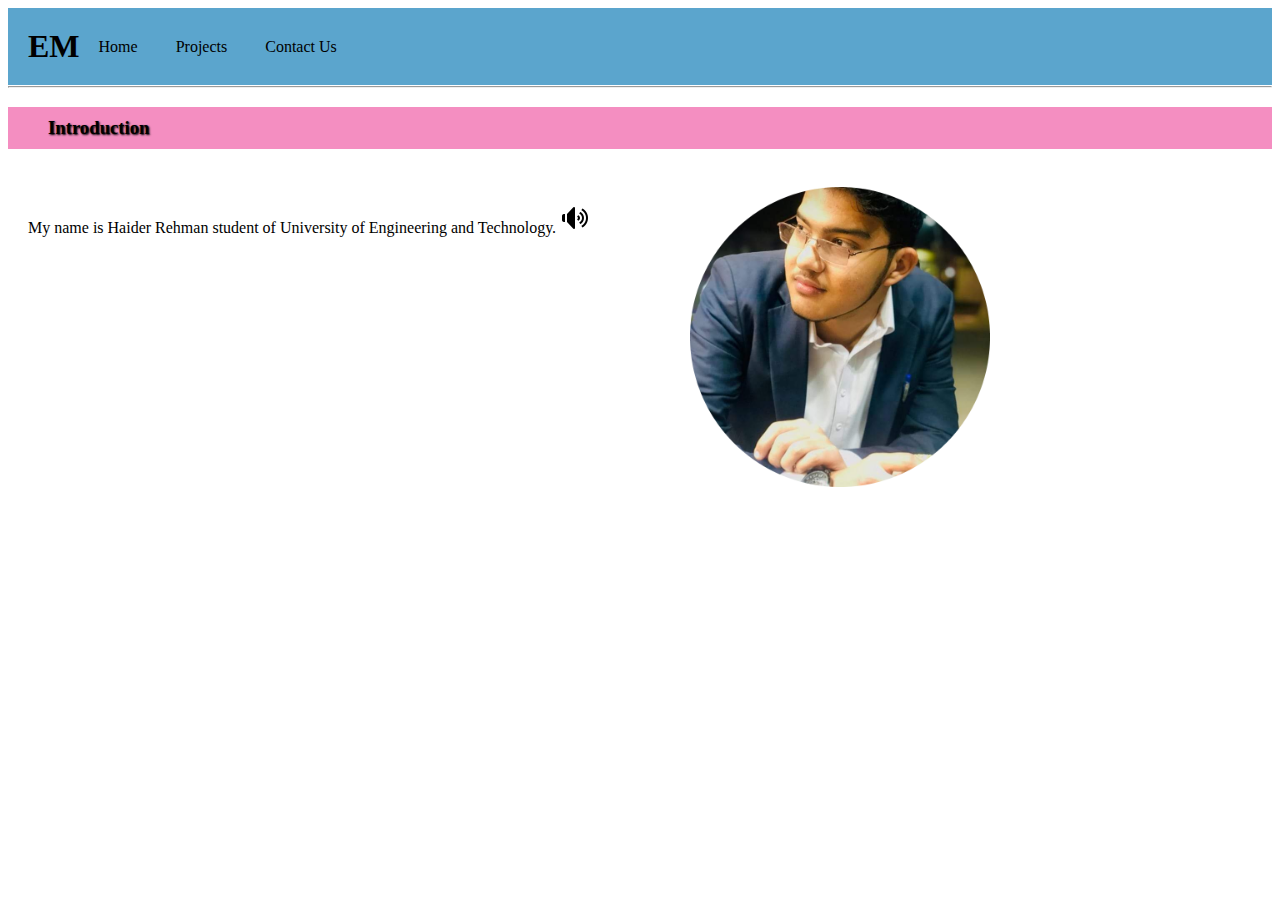
<file: index.html>
<!DOCTYPE html>
<html>
<head>
    <title>About My self</title>
    <link rel="stylesheet" href="./Portfolio-Code/Styling.css">
</head>
<body>
   <div id="section-break">
    <h1 >EM</h1>
    <a href="./index.html">Home</a>
    <a href="./Portfolio-Code/project.html">Projects</a>
    <a href="./Portfolio-Code/Sign-up.html">Contact Us</a>
    
   </div>
        <hr>
        <h3>Introduction</h3>
    <span>
        <p>My name is Haider Rehman student of University of Engineering and  Technology.
            
            <img src="./Portfolio-Code/speaker-icon.png" alt="Image description" >
            <br></p>  
            <video id="myAudio" src="./voice.mp3" controls style="display:none;"></video>  
            <img src="./Portfolio-Code/my-pic.png" height="300px" width="300px" style="margin-left: 100px;">
    </span>
    
    
    
<script>
    const image = document.querySelector("img");
    const audio = document.getElementById("myAudio");

    image.addEventListener("click",() => {audio.play();});
</script>
</body>
</html>
</file>
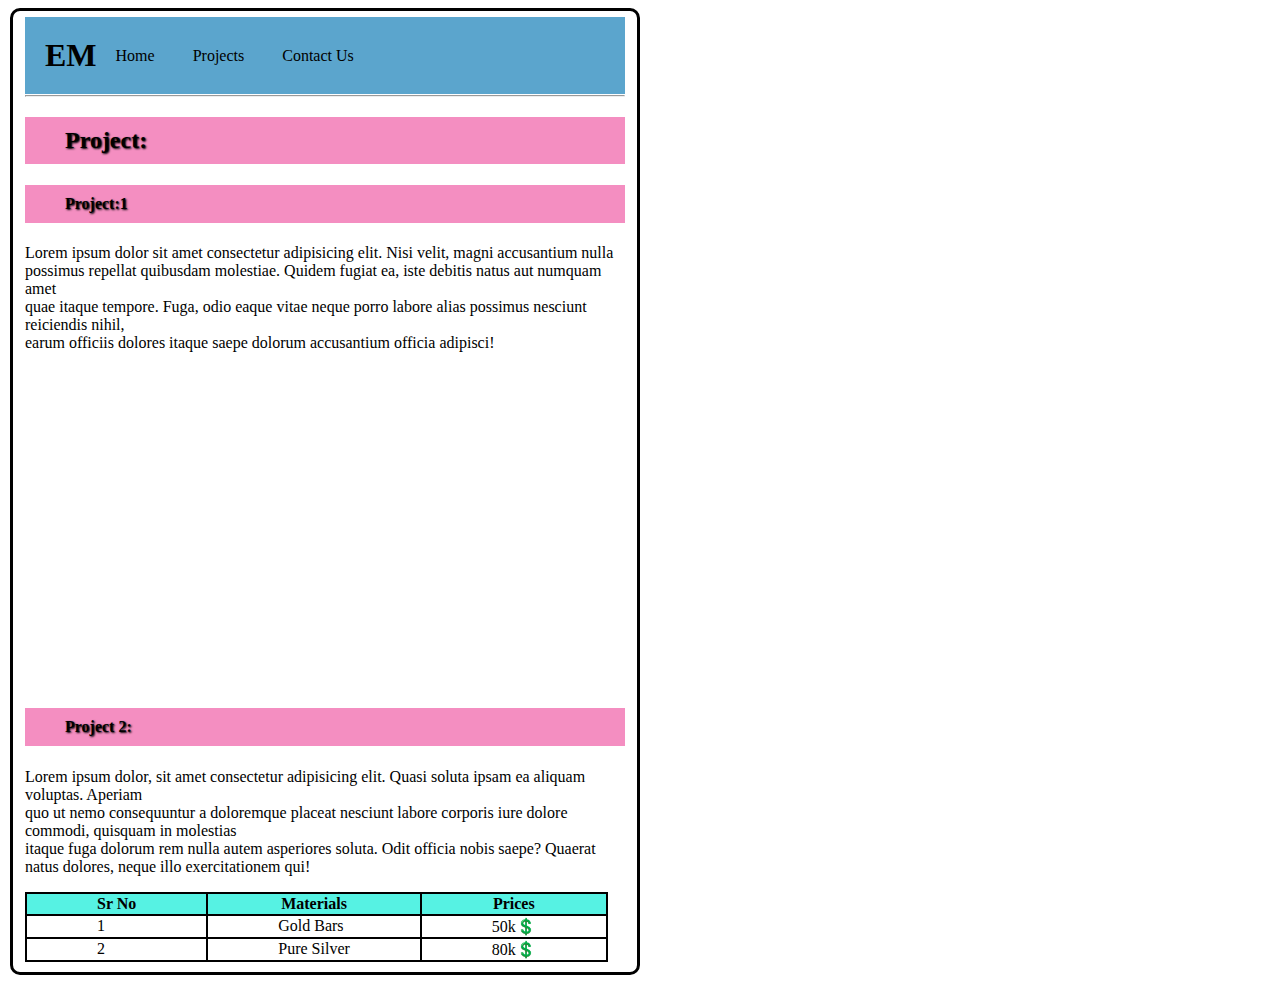
<file: Portfolio-Code/project.html>
<!DOCTYPE html>
<html >
<head>
    <title>Project</title>
    <link rel="stylesheet" href="Styling.css">
</head>
<fieldset>

      
    <div id="section-break"> 
        <h1 >EM</h1> 
        <a href="../index.html">Home</a>
        <a href="./project.html">Projects</a>
        <a href="./Sign-up.html">Contact Us</a>

       </div>
       <hr>
<h2>Project:</h2>
    <h4>Project:1</h4>
    
    <p>Lorem ipsum dolor sit amet consectetur adipisicing elit. Nisi velit, magni accusantium nulla <br>
        possimus repellat quibusdam molestiae. Quidem fugiat ea, iste debitis natus aut numquam amet <br>
        quae itaque tempore. Fuga, odio eaque vitae neque porro labore alias possimus nesciunt reiciendis nihil, <br>
         earum officiis dolores itaque saepe dolorum accusantium officia adipisci!</p>
         
         <iframe width="560" height="315" src="https://www.youtube.com/embed/f6DsiFCwuxQ?si=r3l220yUrwQqGdEq" title="YouTube video player" 
         frameborder="0" allow="accelerometer; autoplay; clipboard-write; encrypted-media; gyroscope; picture-in-picture; web-share" 
         referrerpolicy="strict-origin-when-cross-origin" allowfullscreen></iframe>

         <h4>Project 2:</h4>
         <p>Lorem ipsum dolor, sit amet consectetur adipisicing elit. Quasi soluta ipsam ea aliquam voluptas. Aperiam <br>
            quo ut nemo consequuntur a doloremque placeat nesciunt labore corporis iure dolore commodi, quisquam in molestias <br>
            itaque fuga dolorum rem nulla autem asperiores soluta. Odit officia nobis saepe? Quaerat natus dolores, neque illo exercitationem qui!</p>
         <table>
            <tr>
                <th>Sr No</th>
                <th>Materials</th>
                <th>Prices</th>
            </tr>
            <tr>
                <td>1</td>
                <td>Gold Bars</td>
                <td>50k💲</td>
            </tr>
            <tr>
                <td>2</td>
                <td>Pure Silver</td>
                <td>80k💲</td>
            </tr>
        </table>
    </fieldset>
</body>
</html>
</file>
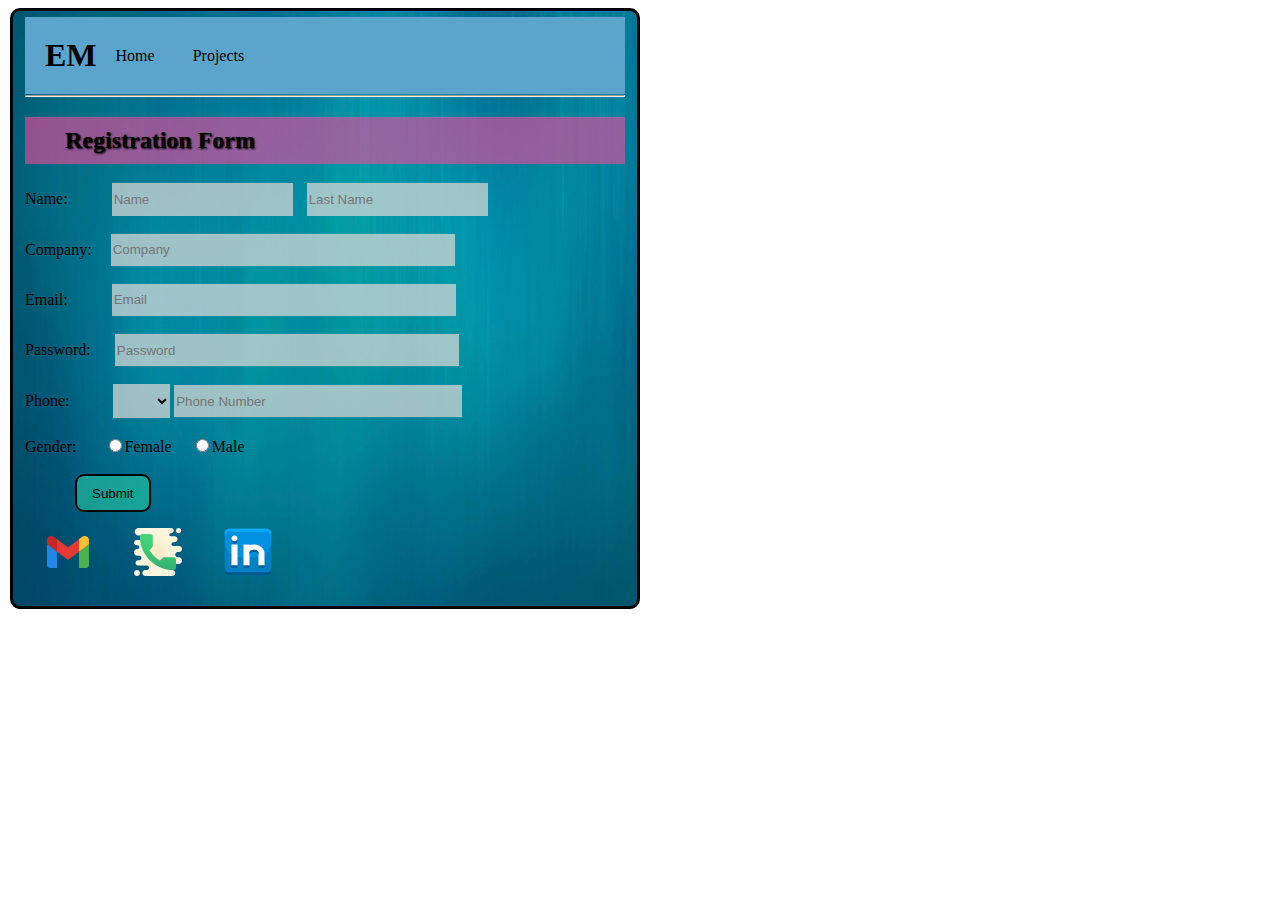
<file: Portfolio-Code/Sign-up.html>
<!DOCTYPE html>
<html lang="en">
<head>
    <title>Sign In</title>
    <link rel="stylesheet" href="./Styling.css">
</head>
<body >
    <fieldset style="background-image: url(./backgroundpic56.jpg);background-repeat: no-repeat;background-position: center;background-size: cover;">
    <div id="section-break">
        <h1 >EM</h1>
        <a href="../index.html">Home</a>
        <a href="./project.html">Projects</a> 
    </div>
    <hr>
    <form >
        <h2> Registration Form </h2>
        <label for="Name">Name:</label>
        <input type="Name" placeholder="Name" style="margin-left: 40px; height: 0.8cm; border: none; background-color: rgba(218, 216, 214, 0.724);" required> <input type="Last Name" placeholder="Last Name" style="margin-left: 10px; height: 0.8cm; border: none; background-color: rgb(218, 216, 214,0.724);" required><br><br>
        <label for="Company">Company:</label>
        <input type="Company" placeholder="Company" style="margin-left: 15px; width: 9cm; height: 0.8cm; border: none; background-color: rgba(218, 216, 214, 0.724);" required><br><br>
        <label for="Email">Email:</label>
        <input type="email" placeholder="Email" style="margin-left: 40px; width: 9cm; height: 0.8cm; border: none; background-color: rgb(218, 216, 216, 0.724);" required><br><br>
        <label for="password"> Password:</label>
        <input type="Password" placeholder="Password" style="margin-left: 20px; width: 9cm; height: 0.8cm; border: none; background-color: rgb(218, 216, 214,0.724);" required><br><br>
        <label for="Phone">Phone:</label>
        <select  style="margin-left: 40px; width:1.5cm; height: 0.9cm; border: none; background-color: rgb(218, 216, 214,0.724);" required>
            <option></option>
            <option>+92</option>
            <option>+1</option>
            <option>+65</option>
            <option>+61</option>
            <option>+86</option>
            <option>+44</option>
            <option>+92</option>
        </select>
        <input type="tel" placeholder="Phone Number" maxlength="10" style="width: 7.5cm; height: 0.8cm; border: none; background-color: rgb(218, 216, 214,0.724);" required><br><br>
        <label for="Gender">Gender:</label>
        <input type="radio" style="margin-left: 28px; "name="title">Female
        <input type="radio" style="margin-left: 20px;" name="title">Male<br><br>
        <input type="submit" style="margin-left: 50px; width:2cm; height: 1cm; border-radius: 9px; background-color: rgba(43, 212, 167, 0.548);border: 2px solid;" required>
        </form>
        
        <p id="contact">
        <a href="mailto:haiderrehman500@gmail.com"><img src="./gmailpic.png" ></a>  
        <a href="tel:+923480892924"><img src="./phonepic.png"></a>
        <a href="https://www.linkedin.com/in/haider-rehman-234151295/" target="_blank"><img src="./linkedin.png" ></a>
    </p>
        
    </fieldset>
        <br><br>
        
    
    
</body>
</html>
</file>
<file: Portfolio-Code/Styling.css>
a{
    text-decoration: none;
    margin: 4px;
    color: rgb(0, 0, 0);
    margin-top: 10px;
    margin-bottom: 0px;
    padding-inline: 15px; 
}
h1{
    margin-bottom: 0px;
    margin-top: 0px;
}
div{
    padding: 20px;
    background-color: hsl(201, 53%, 58%);
}


table,tr,td,th{
    border: 2px solid black;
    border-collapse: collapse;
    padding-inline: 70px;
}
th{
    background-color: rgba(10, 236, 214, 0.692);
}
h2,h4,h3{
    padding: 10px;
    background-color: rgba(238, 73, 155, 0.621);
    padding-left: 40px;
    text-shadow: 1px 1px 2px;  
}
fieldset{
    width: 600px;
    border-radius: 10px;
    border: 3px solid;
    
}
hr{
    margin-top: 1px;
}
span{
    display: flex;
    padding:20px ;
}
#section-break{
    display: flex;
}
img:hover{
    cursor: pointer;
}
</file>
